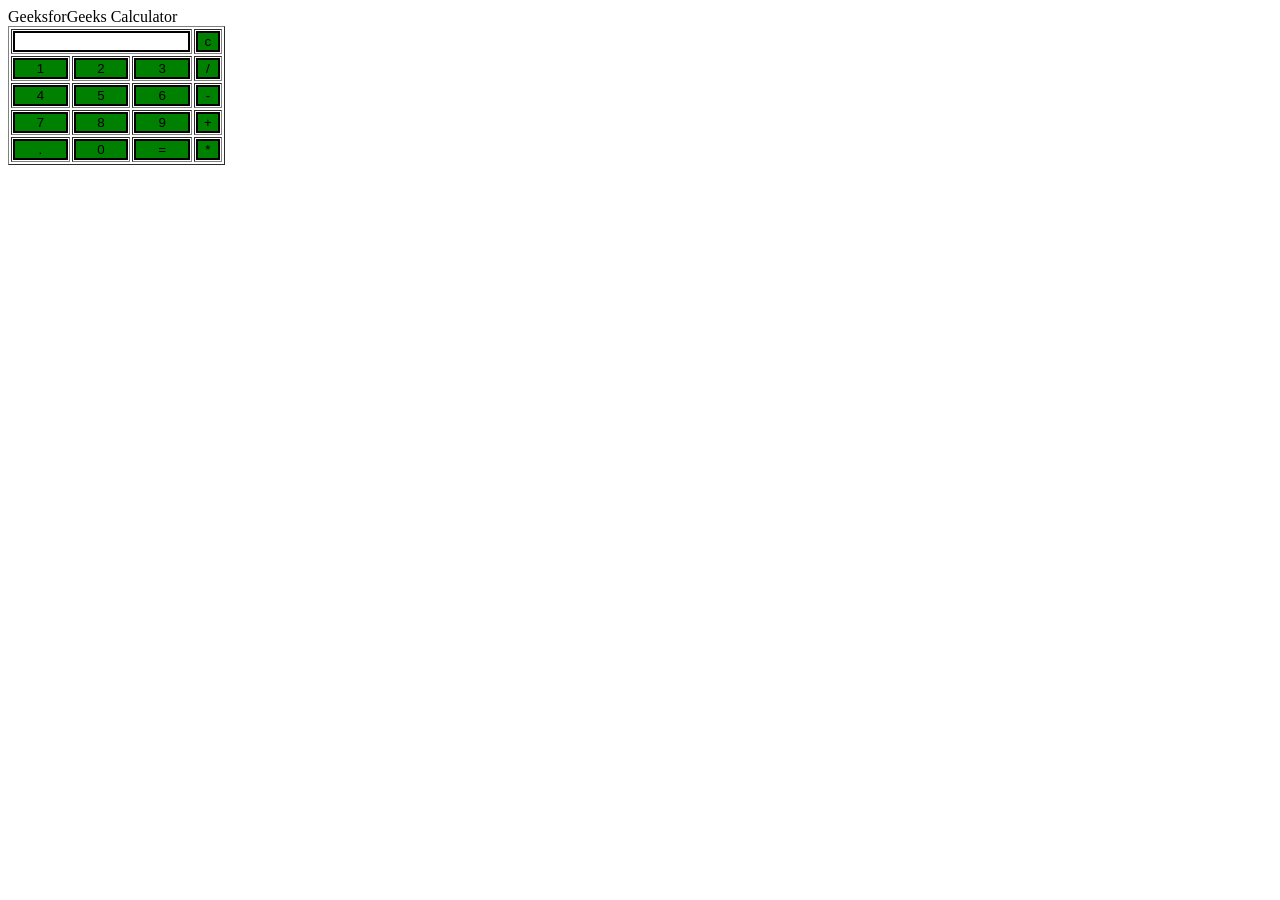
<file: calculator.html>
<html>

<head>
    <script>
        //function that display value 
        function dis(val) {
            document.getElementById("result").value += val
        }

        //function that evaluates the digit and return result 
        function solve() {
            let x = document.getElementById("result").value
            let y = eval(x)
            document.getElementById("result").value = y
        }

        //function that clear the display 
        function clr() {
            document.getElementById("result").value = ""
        }
    </script>
    <!-- for styling -->
    <style>
        .title {
            margin-bottom: 10px;
            text-align: center;
            width: 210px;
            color: green;
            border: solid black 2px;
        }
        
        input[type="button"] {
            background-color: green;
            color: black;
            border: solid black 2px;
            width: 100%
        }
        
        input[type="text"] {
            background-color: white;
            border: solid black 2px;
            width: 100%
        }
    </style>
</head>
<!-- create table -->

<body>
    <div class=t itle>GeeksforGeeks Calculator</div>
    <table border="1">
        <tr>
            <td colspan="3"><input type="text" id="result" /></td>
            <!-- clr() function will call clr to clear all value -->
            <td><input type="button" value="c" onclick="clr()" /> </td>
        </tr>
        <tr>
            <!-- create button and assign value to each button -->
            <!-- dis("1") will call function dis to display value -->
            <td><input type="button" value="1" onclick="dis('1')" /> </td>
            <td><input type="button" value="2" onclick="dis('2')" /> </td>
            <td><input type="button" value="3" onclick="dis('3')" /> </td>
            <td><input type="button" value="/" onclick="dis('/')" /> </td>
        </tr>
        <tr>
            <td><input type="button" value="4" onclick="dis('4')" /> </td>
            <td><input type="button" value="5" onclick="dis('5')" /> </td>
            <td><input type="button" value="6" onclick="dis('6')" /> </td>
            <td><input type="button" value="-" onclick="dis('-')" /> </td>
        </tr>
        <tr>
            <td><input type="button" value="7" onclick="dis('7')" /> </td>
            <td><input type="button" value="8" onclick="dis('8')" /> </td>
            <td><input type="button" value="9" onclick="dis('9')" /> </td>
            <td><input type="button" value="+" onclick="dis('+')" /> </td>
        </tr>
        <tr>
            <td><input type="button" value="." onclick="dis('.')" /> </td>
            <td><input type="button" value="0" onclick="dis('0')" /> </td>
            <!-- solve function call function solve to evaluate value -->
            <td><input type="button" value="=" onclick="solve()" /> </td>
            <td><input type="button" value="*" onclick="dis('*')" /> </td>
        </tr>
    </table>
</body>

</html>
</file>
